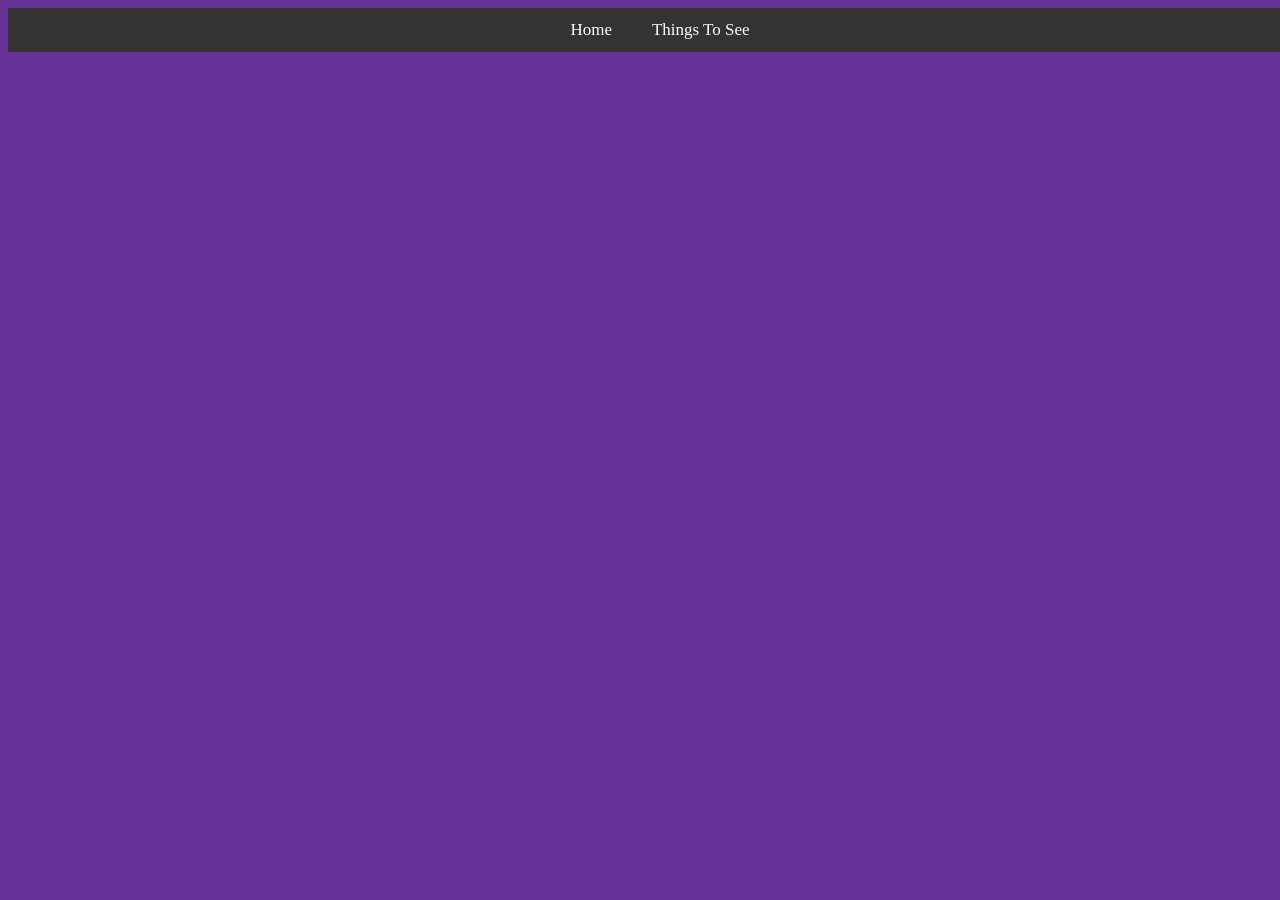
<file: projekt paGze.html>
<!doctype html>
<html>
<head>
<meta charset="utf-8">
<title>Projekt paGze</title>
<link href="style.css" rel="stylesheet" type="text/css">
</head>

<body>
	<nav>
	<ul>
	   <li><a href="index.html"> Home </a></li>
		<li><a href="projekt paGze.html"> Things To See</a></li>
	</ul>
	</nav>
	
	<iframe src="https://scratch.mit.edu/projects/1271741405/embed" allowtransparency="true" width="485" height="402" frameborder="0" scrolling="no" allowfullscreen></iframe>
	<iframe width="392" height="620" style="border: 0px;" src="https://studio.code.org/projects/applab/114cabf2-061a-45b7-8455-7be1cb3c509f/embed"></iframe>
</body>
</html>
</file>
<file: style.css>
@charset "utf-8";
/* CSS Document */

body {
	background-color: rebeccapurple;
}

h2 {
    color: goldenrod;
    text-decoration: underline 5px black;
	font-family: Consolas, "Andale Mono", "Lucida Console", "Lucida Sans Typewriter", Monaco, "Courier New", "monospace";
}
img {
	width: 400px;
	border: 15px dotted silver;
	border-radius: 50%;
}
img:hover {
	border: 25px dashed black;
}
h1 {
	color: blue;
	text-decoration: underline zigzag;
}
nav {
  background-color: #333;
  width: 100%;
  padding: 12px 20px
}

nav ul {
  list-style: none;
  display: flex;
  justify-content: center;
  gap: 40px;
  margin: 0;
  padding: 0;
}

nav li {
  margin: 0;
  padding: 0;
}

nav a {
  color: white;
  text-decoration: none;
  font-size: 17px;
}
</file>
